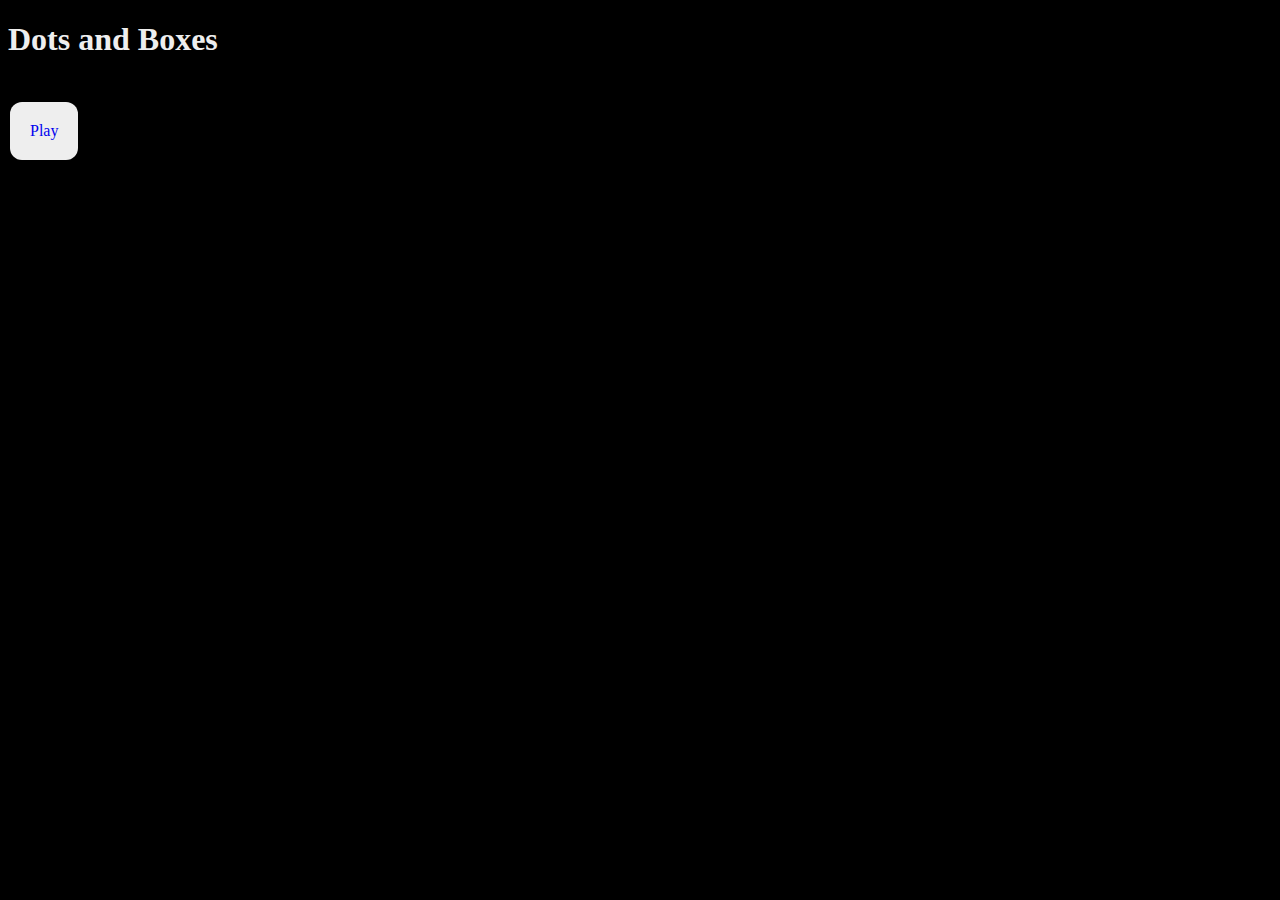
<file: client/index.html>
<!DOCTYPE html>
<html lang="en">
  <head>
    <meta charset="UTF-8" />
    <meta name="viewport" content="width=device-width, initial-scale=1.0" />
    <title>Dots and Boxes</title>
    <link rel="stylesheet" href="/css/styles.css" />
  </head>
  <body>
    <h1>Dots and Boxes</h1>
    <br />
    <div class="container">
      <a href="./html/game.html" style="text-decoration: none">Play</a>
    </div>
  </body>
</html>
</file>
<file: css/styles.css>
h1, p
 {
    font-family: verdana;
    color: #EEEEEE;
 }

 body {
    background-color: #000000;
 }

 button {
    background-color: #000000;
    color: #EEEEEE;
    border: 1px solid #EEEEEE;
    padding: 20px;
    border-radius: 12px;
 }

 a {
     background-color: #EEEEEE;
     border: none;
     color: 423E37;
     padding: 20px;
     text-align: center;
     text-decoration: none;
     display: inline-block;
     font-size: 16px;
     margin: 4px 2px;
     border-radius: 12px;
     cursor: pointer;
     font-family: verdana;
     text-decoration: none;
 }

#game {
    display: flex;
    flex-direction: column;
    background-color: #000000;
}

.row {
    display: flex;
    flex-direction: row;
}

.dot {
    height: 8px;
    width: 8px;
    background-color: #EEEEEE;
}

.box {
    height: 1;
    width: 150px;
}

.hContainer {
    height: 8px;
    width: 150px;
    border: 4px;
}

.vContainer {
    height: 150px;
    width: 8px;
    border: 4px;
}

#board {
    display: flex;
    flex-direction: column;
    padding: 10px 50px;
    margin: 10px
}
</file>
